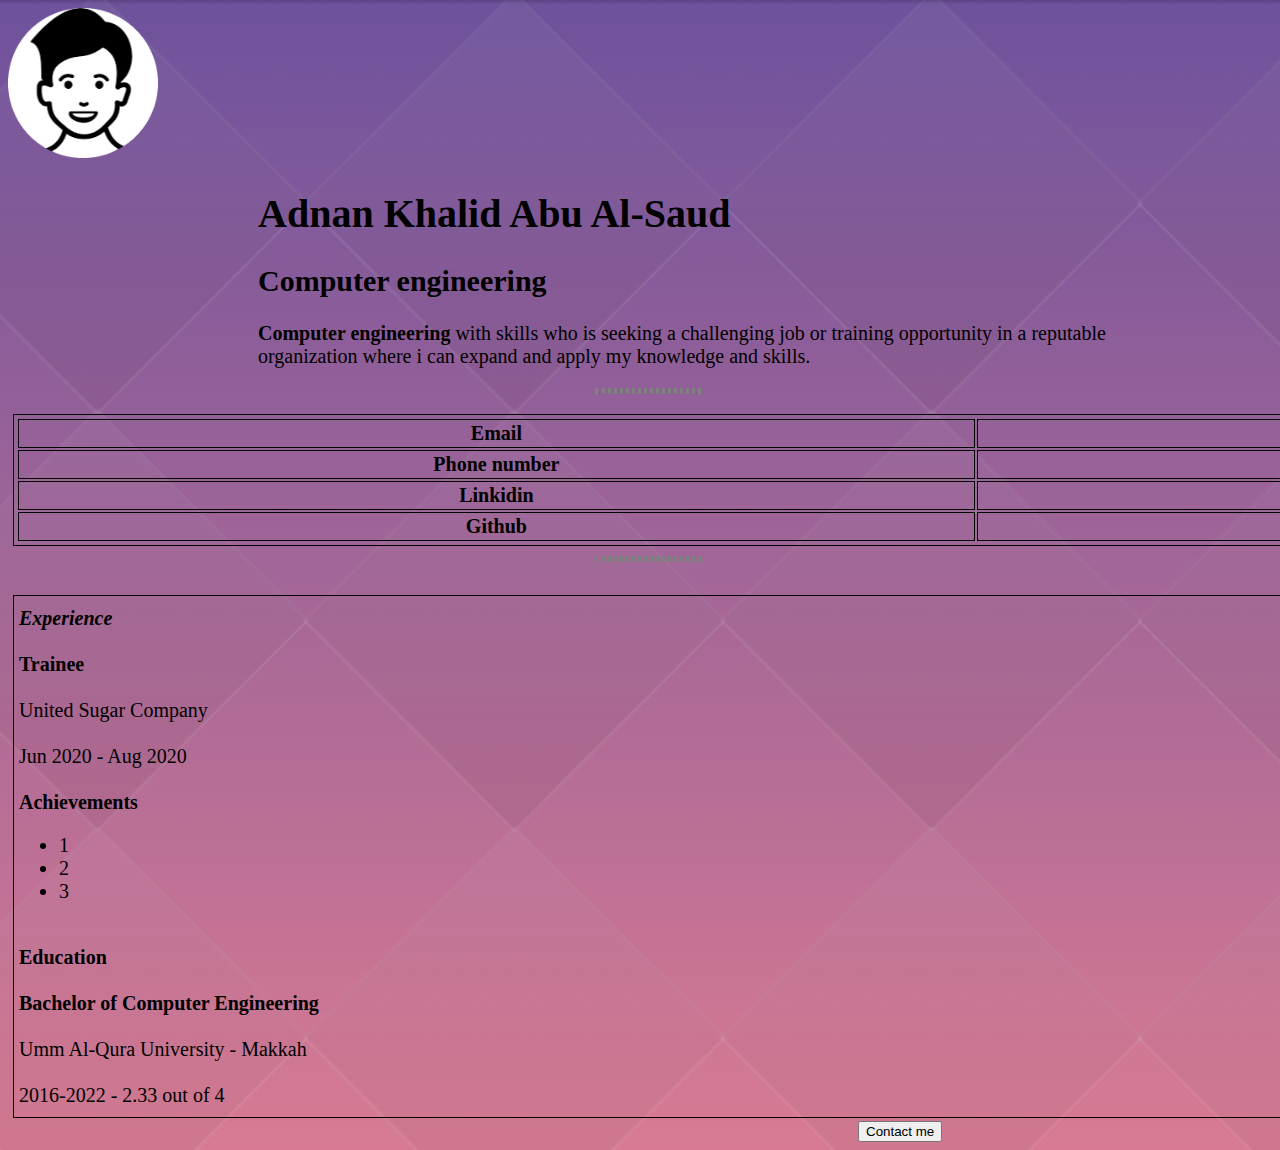
<file: index.html>
<!DOCTYPE html>
<html>
    <head>
        <title>
HTML project 
        </title>
        <link rel="Stylesheet" href="style.css">
        <body>
<img src="tutorial-img-modified.png" height="150" width="150">
<h1>Adnan Khalid Abu Al-Saud</h1>
<h2>Computer engineering</h2>
<p><strong>Computer engineering</strong> with skills who is seeking a challenging job or training opportunity in a reputable organization where i can expand and apply my knowledge and skills.
<hr></p>
   
    <table>
        <tr>
            <th>Email</th>
            <th><a href="a.aboassoud@gmail.com">a.aboassoud@gmail.com</a></th>
        </tr>
        <tr>
            <th>Phone number</th>
            <th><a href="+966553531738">+966553531738</a></th>
        </tr>
        <tr>
            <th>Linkidin</th>
            <th><a href="https://www.linkedin.com/in/adnan-abuassoud-4dn4n/">linkedin.com/adnan-abuassoud-4dn4n</a></th>
        </tr>
        <tr>
            <th>Github</th>
            <th><a href="https://github.com/Aaboassoud">github.com/Aaboassoud</a></th>
        </tr>
    </table>
    <hr>
    <table><tr><td>
        <Strong><em>Experience</em></Strong><br><br>
        <strong>Trainee</strong><br><br>
        United Sugar Company<br><br>
        Jun 2020 - Aug 2020<br><br>
        <strong>Achievements</strong><br>
        <ul>
            <li>1</li>
            <li>2</li>
            <li>3</li>
        </ul><br>
        <strong>Education</strong><br><br>
        <strong>Bachelor of Computer Engineering</strong><br><br>
        Umm Al-Qura University - Makkah<br><br>
        2016-2022 - 2.33 out of 4</td>


    <td><strong>Soft Skills</strong><br>
        <ul>
            <li>Teamwork</li>
            <li>communication</li>
            <li>Leadership</li>
            <li>Problem solving</li>
            <li>Fast Learning</li>
        </ul><br>
        <strong>Technical Skills</strong><br>
        <ul>
            <li>PowerApps</li>
            <li>HTML</li>
            <li>CSS</li>
            <li>Python</li>
            <li>Java</li>
        </ul><br>
        <strong>Languages</strong>
        <ul>
            <li>Arabic</li>
            <li>English</li></td>
        </ul><br></tr></table>
 
            <a href="contact-me.html"><button>Contact me</button></a>
        </body>
    </head>
</html>
</file>
<file: style.css>
body {
    background: #ffffff url('background-image.png') ;
    min-height: 100%;
    min-width: 100%;
    background-size: cover;
    background-repeat: no-repeat;
    background-position: center center;
}
body {
    font-family: 'Times New Roman', Times, serif;
    font-size: 20px;
}
p {
    width: 850px;
}
table, th{
    border: 1px double #000;
    padding: 2px;
    margin-left: 5px;
    width: 2000px;
    text-align: center;
}
td, ul{
    text-align: left;
}
hr{
    border: dotted 3px;
    width: 100px;
}
h1, h2 ,p{
    margin-left: 250px;
}
button{
    margin-left: 850px;
}
</file>
